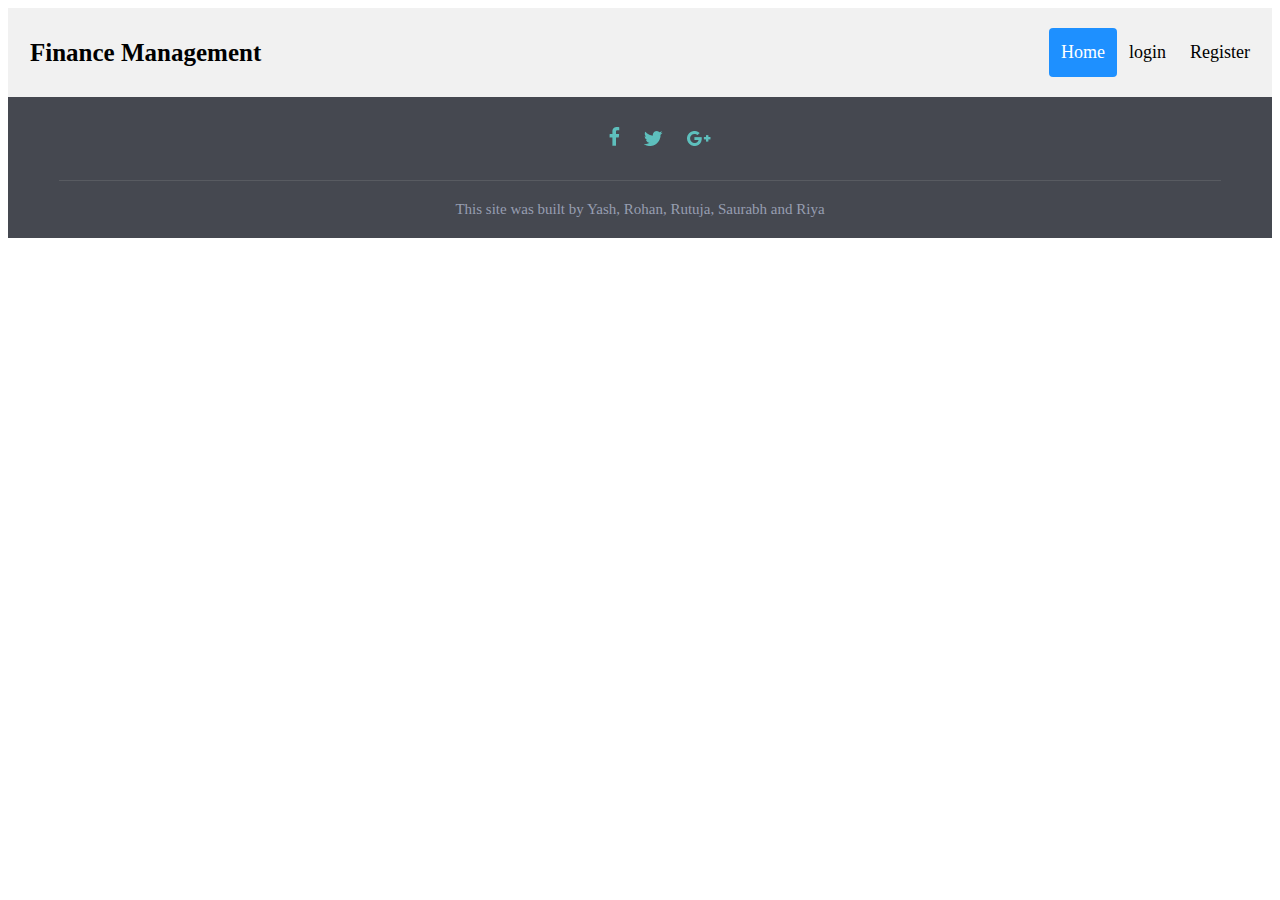
<file: index.html>
<!DOCTYPE html>

<html>
<head>
    <link rel="stylesheet" href="css/style.css">
    <link rel="stylesheet" href="css/form.css">
    <script src="http://code.jquery.com/jquery-1.8.3.min.js" type="text/javascript"></script>
    <script src="https://ajax.googleapis.com/ajax/libs/jquery/3.4.1/jquery.min.js"></script>

    <script type="text/javascript" src="js/validate.js"></script>

</head>

<body>
    <header id="primary-header">
        <div class="header">
            <a href="#default" class="logo">Finance Management</a>
            <div class="header-right">
              <a class="active" href="#home">Home</a>
              <a href="login.html"> login</a>
              <a href="registration.html">Register</a>
            </div>
          </div>
      </header>

     





<footer>
    <div class="wrapper">
        <div class="footer_social">
            <ul>
                <li><a href="https://www.facebook.com/"><img src="images/fb.png"  /></a></li>
                <li><a href="https://www.twitter.com"><img src="images/twitter.png"  /></a></li>
                <li><a href="https://www.gplus.com"><img src="images/gplus.png"  /></a></li>
            </ul>
        </div>
        <div class="footerlast">
            This site was built by Yash, Rohan, Rutuja, Saurabh and Riya
        </div>
    </div>
</footer> 



</body>
</html>
</file>
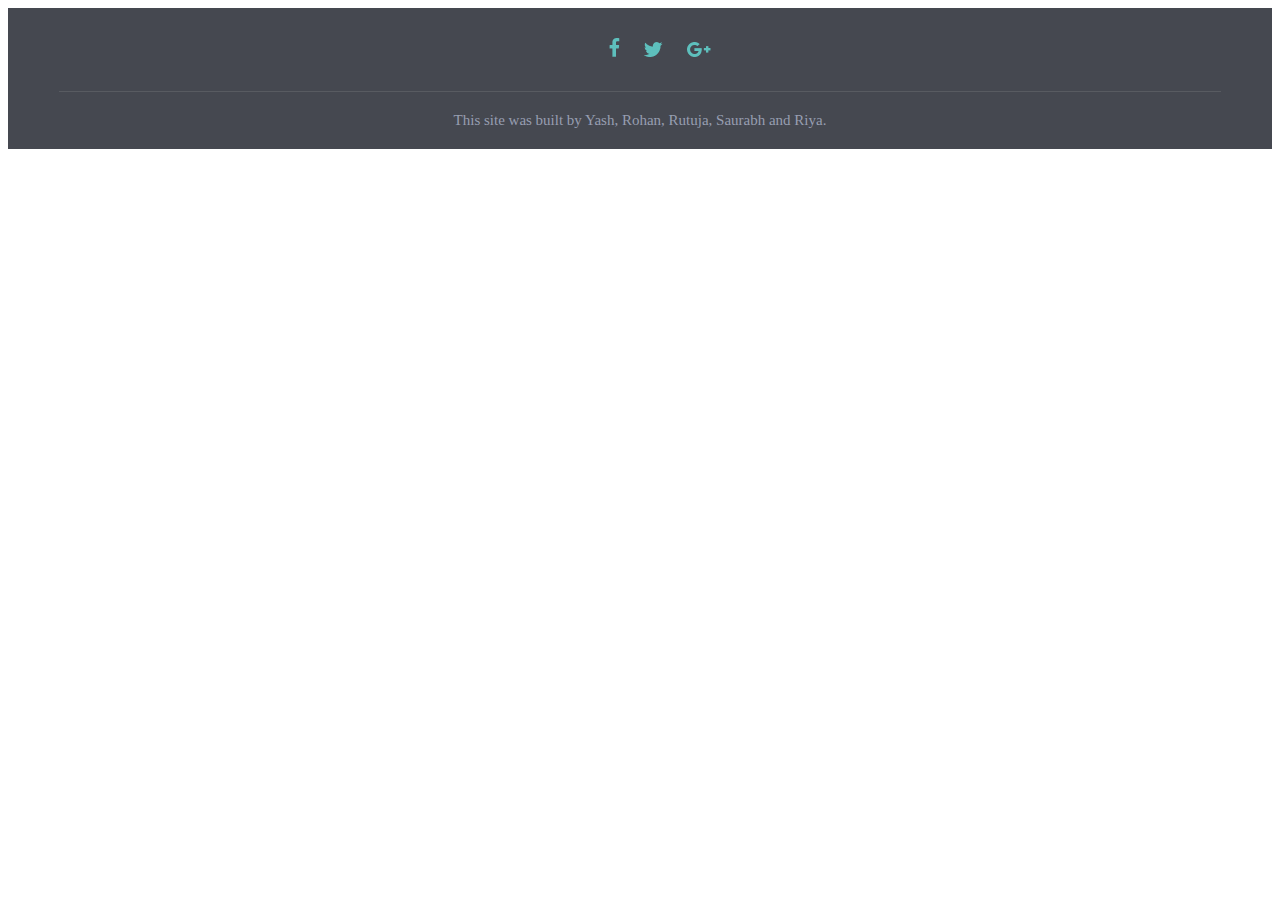
<file: footer.html>
<!DOCTYPE html>

<html>
<head>
    <link rel="stylesheet" type="text/css" href="css/style.css">
</head>

<body>

    <footer>
        <div class="wrapper">
            <div class="footer_social">
                <ul>
                    <li><a href="https://www.facebook.com/"><img src="images/fb.png"  /></a></li>
                    <li><a href="https://www.twitter.com"><img src="images/twitter.png"  /></a></li>
                    <li><a href="https://aboutme.google.com/u/0/?referer=gplus"><img src="images/gplus.png"  /></a></li>
                </ul>
            </div>
            <div class="footerlast">
                This site was built by Yash, Rohan, Rutuja, Saurabh and Riya.
            </div>
        </div>
    </footer>


</body>
</html>
</file>
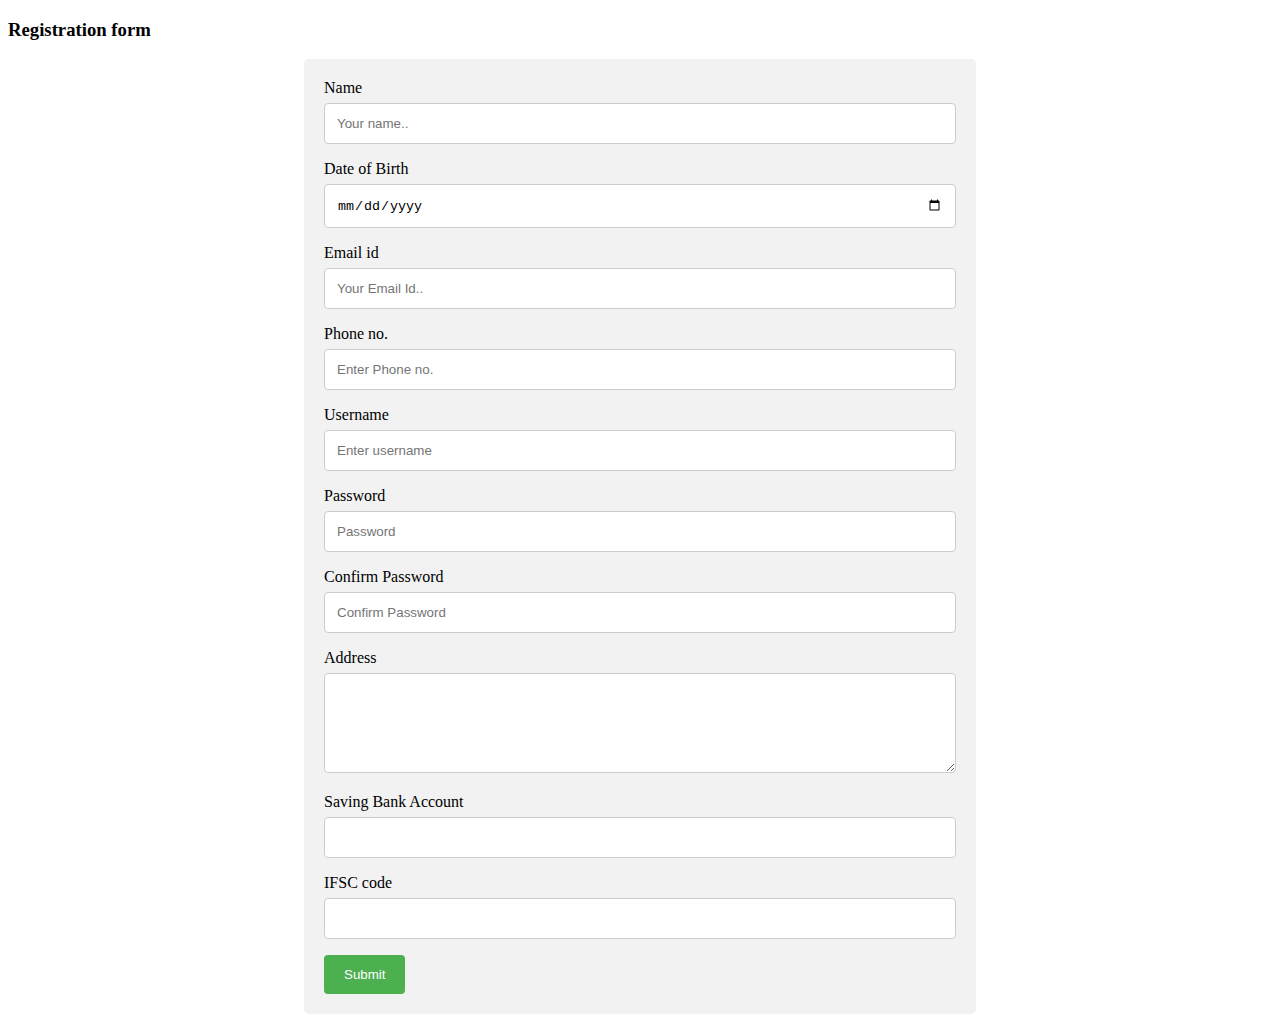
<file: registration.html>
<!DOCTYPE html>

<html>
<head>
    <link rel="stylesheet" href="css/style.css">
    <link rel="stylesheet" href="css/form.css">
    <script src="http://code.jquery.com/jquery-1.8.3.min.js" type="text/javascript"></script>
    <script src="https://ajax.googleapis.com/ajax/libs/jquery/3.4.1/jquery.min.js"></script>

    <script type="text/javascript" src="js/validate.js"></script>

</head>

<body>
<h3>Registration form</h3>

<div class="container">


  <form action="/registration" id="submitform" autocomplete="off">
    <label for="name">Name</label>
    <input type="text" id="name" name="name" placeholder="Your name..">

    <label for="dob">Date of Birth</label>
    <input type="date" id="dob" name="dob">

    <label for="email">Email id</label>
    <input type="email" id="email" name="email" placeholder="Your Email Id..">

    <label for="phoneno">Phone no.</label>
    <input type="number" id="phoneno" name="phoneno" placeholder="Enter Phone no.">


    <label for="username">Username</label>
    <input type="text" id="username" name="username" placeholder="Enter username">


    <label for="password">Password</label>
    <input type="password" placeholder="Password" id="password" required>

    <label for="confirm_password">Confirm Password</label>
    <input type="password" placeholder="Confirm Password" id="confirm_password" required>


    <label for="address">Address</label>
    <textarea id="address" name="address" style="height:100px"></textarea>


    <label for="sba">Saving Bank Account</label>
    <input type="number" id="sba" name="sba" >

    <label for="ifsc">IFSC code</label>
    <input type="text" id="ifsc" name="ifsc">

    <input type="submit" value="Submit">
  </form>
</div>


</body>
</html>
</file>
<file: css/style.css>
/* header code with hover feature */
.header {
    overflow: hidden;
    background-color: #f1f1f1;
    padding: 20px 10px;
  }
  
  .header a {
    float: left;
    color: black;
    text-align: center;
    padding: 12px;
    text-decoration: none;
    font-size: 18px; 
    line-height: 25px;
    border-radius: 4px;
  }
  
  .header a.logo {
    font-size: 25px;
    font-weight: bold;
  }
  
  .header a:hover {
    background-color: #ddd;
    color: black;
  }
  
  .header a.active {
    background-color: dodgerblue;
    color: white;
  }
   
  .header-right {
    float: right;
  }

/* header code ends here */



#mid
{
    height: 500px;
    width:100%;
}

/* In footer css main is wrapper class, inside wrapper there is footer_social and footerlast  */
.wrapper {
	margin: 0 auto;
    width: 92%;
}
footer {
	width:100%;
	float:left;
	background-color:#454850;
}
.footer_social {
	width:100%;
	padding:30px 0;
	text-align:center;
	border-bottom:solid 1px #585b61;
}
.footer_social ul {
    width: 100%;
    display:inline;
	text-align:center;
}
.footer_social ul li {
	display:inline-block;
	padding:0 10px; /* to give spacing between logo*/
   
}
.footerlast {
	width:100%;
	float:left;
	padding:20px 0;
	text-align:center;
	font-size:15px;
	color:#979eb1;
}
/* footer codes end here */
</file>
<file: css/form.css>
input[type=text],select, textarea {
    width: 100%;
    padding: 12px;
    border: 1px solid #ccc;
    border-radius: 4px;
    box-sizing: border-box;
    margin-top: 6px;
    margin-bottom: 16px;
    resize: vertical;

  }

  input[type=date],input[type=email],input[type=number],input[type="password"]
  {
    width: 100%;
    padding: 12px;
    border: 1px solid #ccc;
    border-radius: 4px;
    box-sizing: border-box;
    margin-top: 6px;
    margin-bottom: 16px;
    resize: vertical;
  }
  
  input[type=submit] {
    background-color: #4CAF50;
    color: white;
    padding: 12px 20px;
    border: none;
    border-radius: 4px;
    cursor: pointer;
  }
  
  input[type=submit]:hover {
    background-color: #45a049;
  }
  
  .container {
    border-radius: 5px;
    background-color: #f2f2f2;
    padding: 20px;
    width: 50%;
    margin: auto;

  }
</file>
